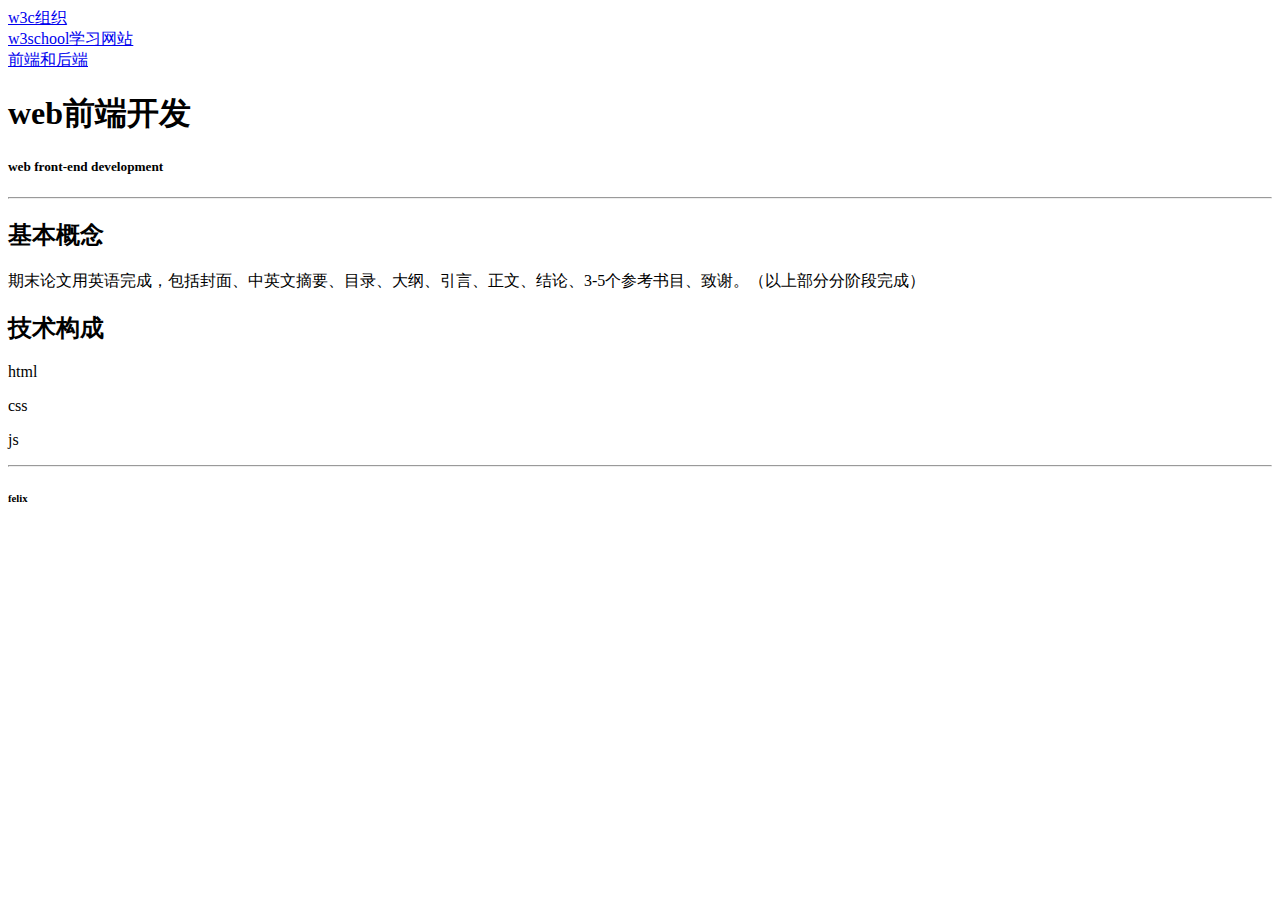
<file: edit.html>
<!DOCTYPE html>
<html lang="en">
<head>
	<meta charset="UTF-8">
	<title>web前端开发</title>
</head>
<body>
	<a href="http://www.w3c.org">w3c组织</a><br />
	<a href="http://www.w3school.com.cn">w3school学习网站</a>
	<br />
	<a href="vs.html">前端和后端</a>
	<h1>web前端开发</h1>
	<h5>web front-end development</h5>
	<hr />
	<h2>基本概念</h2>
	<p>
		期末论文用英语完成，包括封面、中英文摘要、目录、大纲、引言、正文、结论、3-5个参考书目、致谢。（以上部分分阶段完成）	
	</p>
	<h2>技术构成</h2>
	<p>html</p>
	<p>css</p>
	<p>js</p>
	<hr />
	<h6>felix</h6>
</body>
</html>
</file>
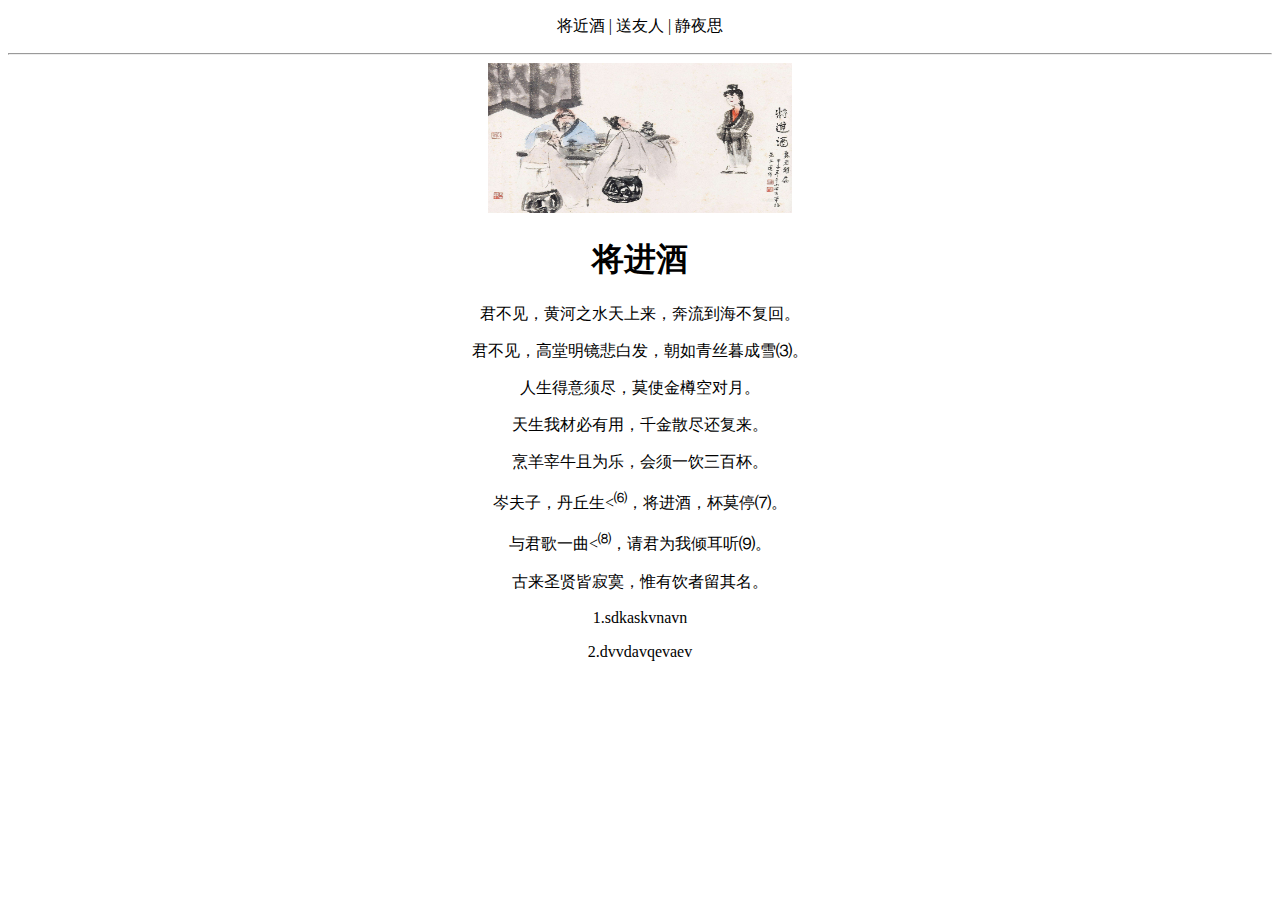
<file: jiangjinjiu.html>
<!DOCTYPE html>
<html lang="en">
<head>
	<meta charset="UTF-8">
	<title>李白诗词</title>
</head>
<body>
	<div id="container" align="center">
		<div id="nav">
		<p>将近酒 |  送友人  |  静夜思</p>
		</div>
		<hr />
		<img src="images/timg.jpg" alt="Pulpit rock" width="304" height="150">
		<div id="content">
			<h1>将进酒</h1>
			<p>君不见，黄河之水天上来，奔流到海不复回。</p>
			<p>君不见，高堂明镜悲白发，朝如青丝暮成雪⑶。</p>
			<p>人生得意须尽，莫使金樽空对月。</p>
			<p>天生我材必有用，千金散尽还复来。</p>
			<p>烹羊宰牛且为乐，会须一饮三百杯。</p>
			<p>岑夫子，丹丘生<<sup>⑹</sup>，将进酒，杯莫停⑺。</p>
			<p>与君歌一曲<<sup>⑻</sup>，请君为我倾耳听⑼。</p>
			<p>古来圣贤皆寂寞，惟有饮者留其名。</p>
		</div>
		<div id="exp">
			<p>1.sdkaskvnavn</p>
			<p>2.dvvdavqevaev</p>
		</div>
	</div>
</body>
</html>
</file>
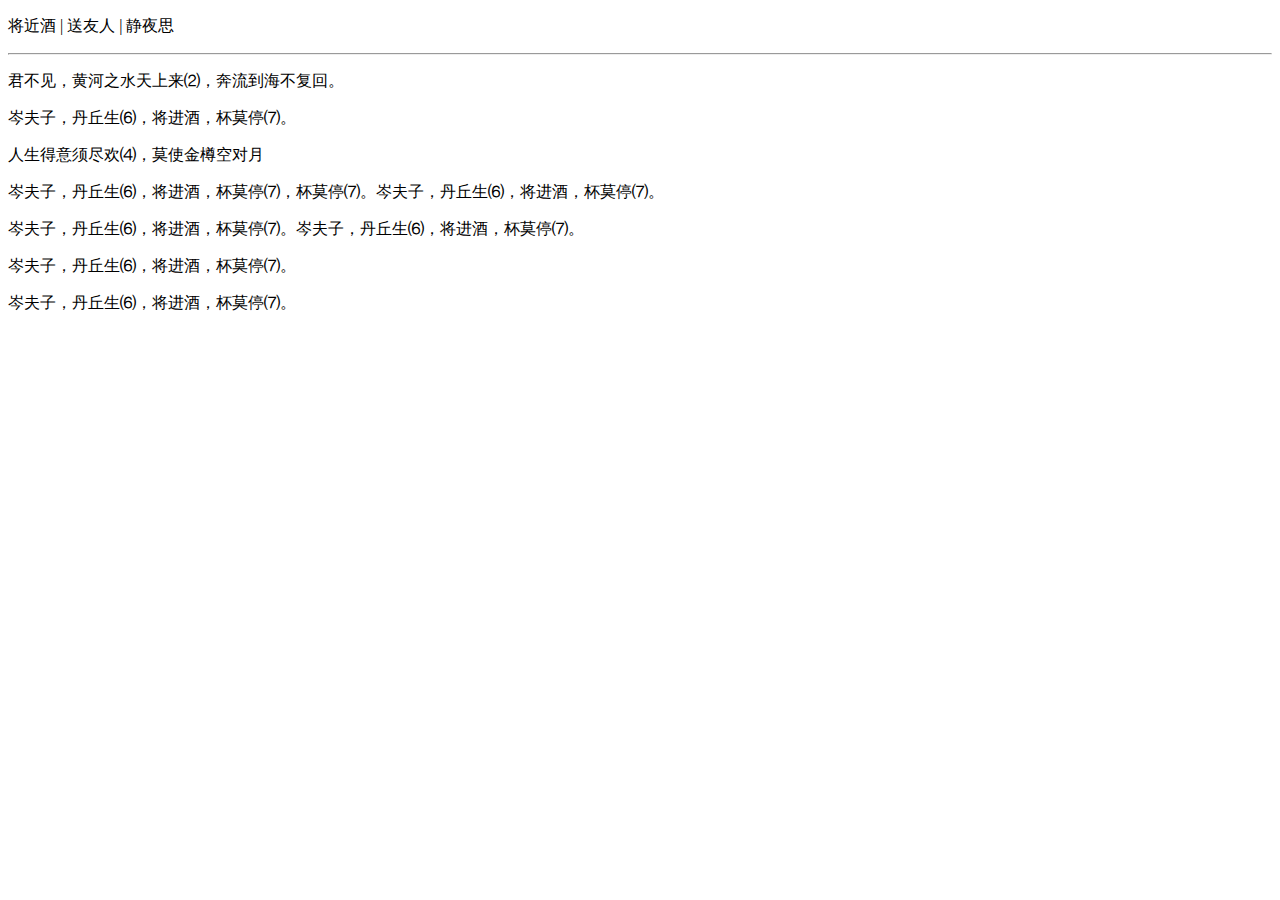
<file: shi.html>
<!DOCTYPE html>
<html lang="en">
<head>
	<meta charset="UTF-8">
	<title>将进酒</title>
</head>
<body>
	<div id="container" align="center"></div>
	<p>将近酒  |   送友人  |  静夜思</p>
	<hr />
	<p>君不见，黄河之水天上来⑵，奔流到海不复回。</p>
	<p>岑夫子，丹丘生⑹，将进酒，杯莫停⑺。</p>
	<p>人生得意须尽欢⑷，莫使金樽空对月</p>
	<p>岑夫子，丹丘生⑹，将进酒，杯莫停⑺，杯莫停⑺。岑夫子，丹丘生⑹，将进酒，杯莫停⑺。</p>
	<p>岑夫子，丹丘生⑹，将进酒，杯莫停⑺。岑夫子，丹丘生⑹，将进酒，杯莫停⑺。</p>
	<p>岑夫子，丹丘生⑹，将进酒，杯莫停⑺。</p>
	<p>岑夫子，丹丘生⑹，将进酒，杯莫停⑺。</p>
	<p></p>
</body>
</html>
</file>
